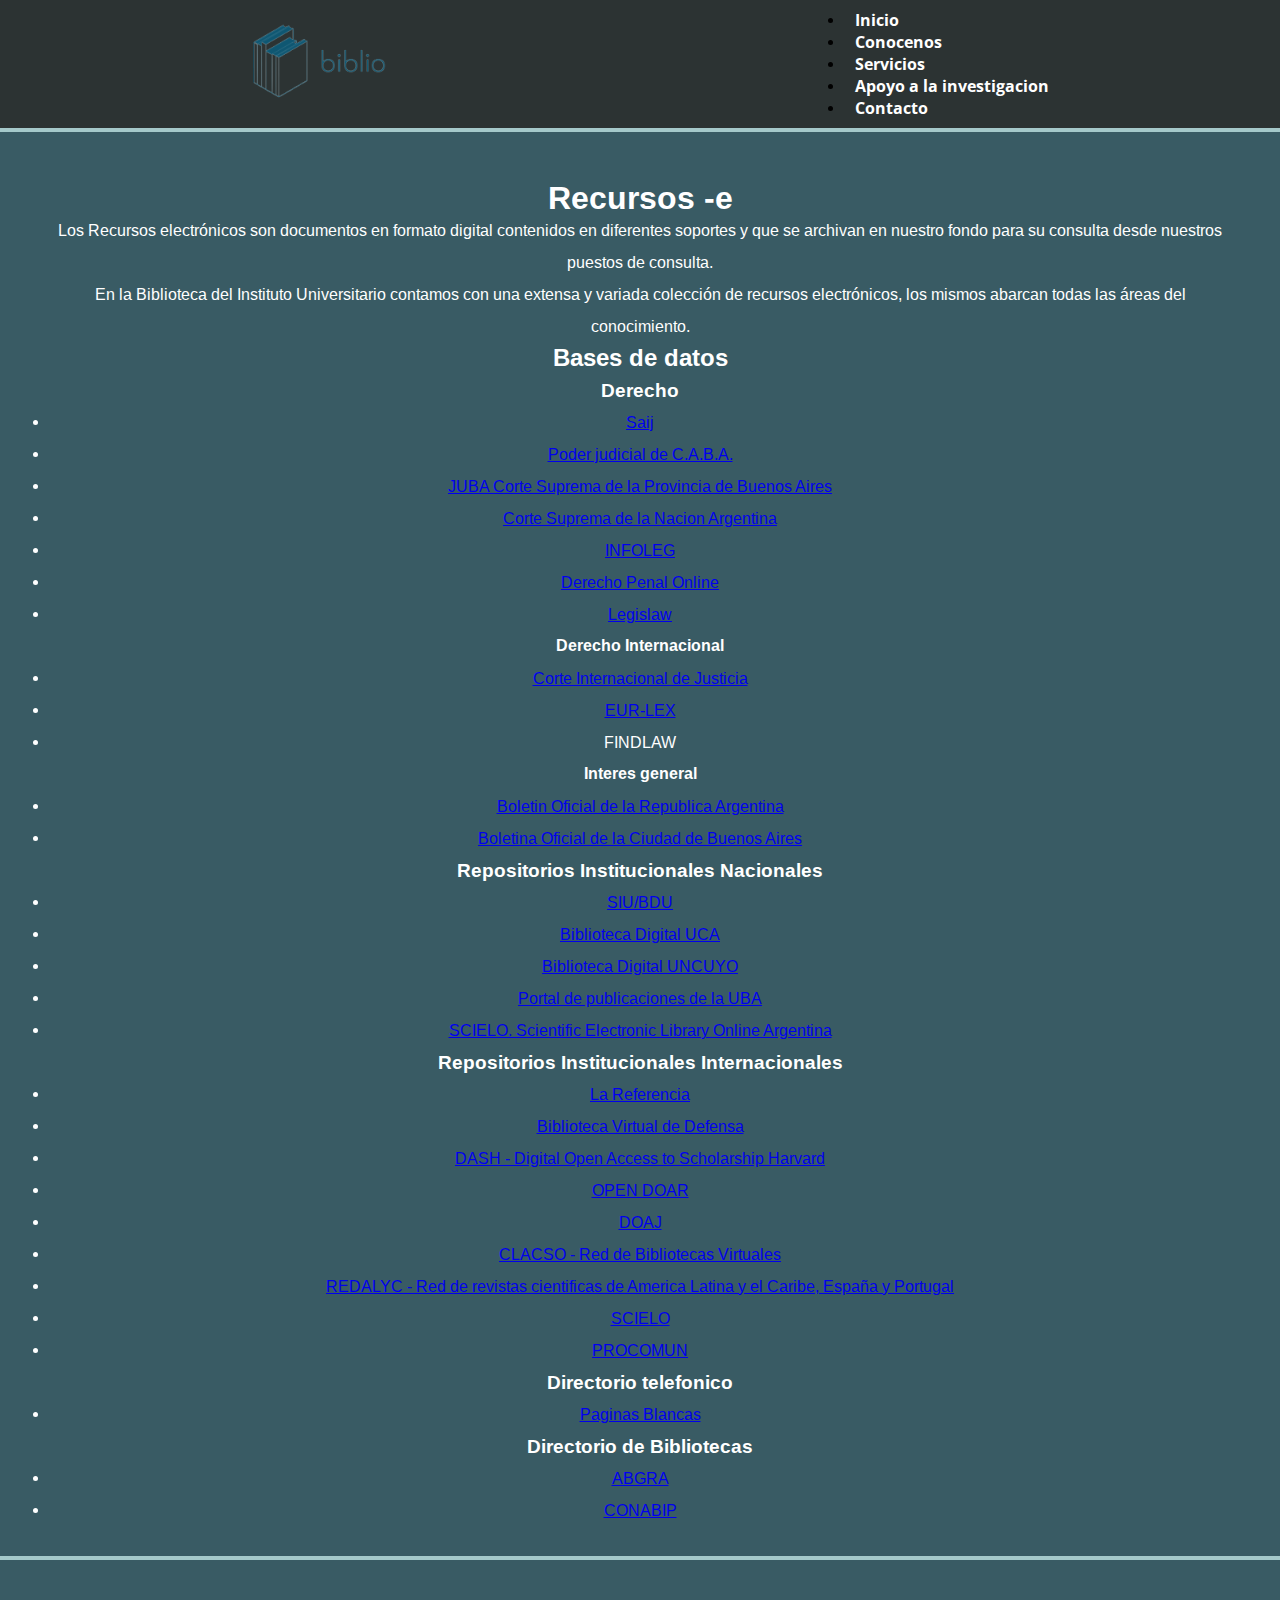
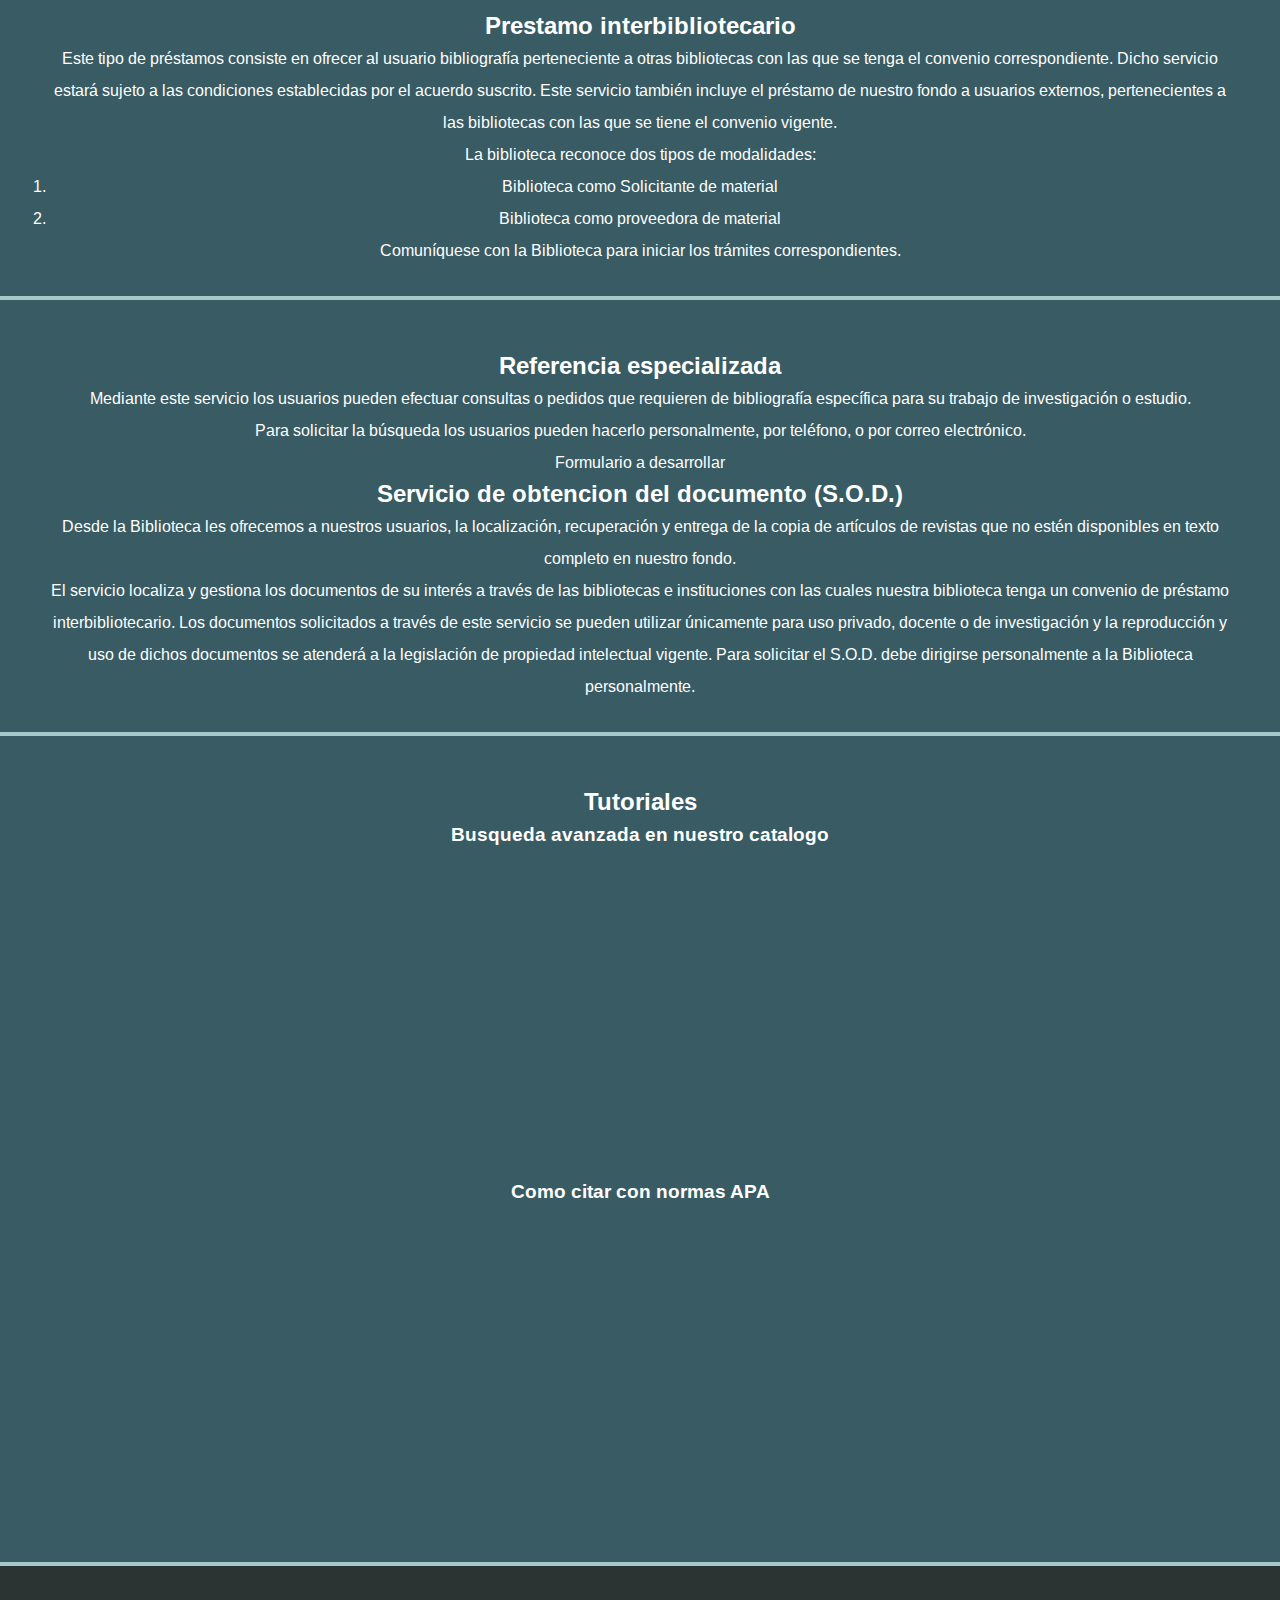
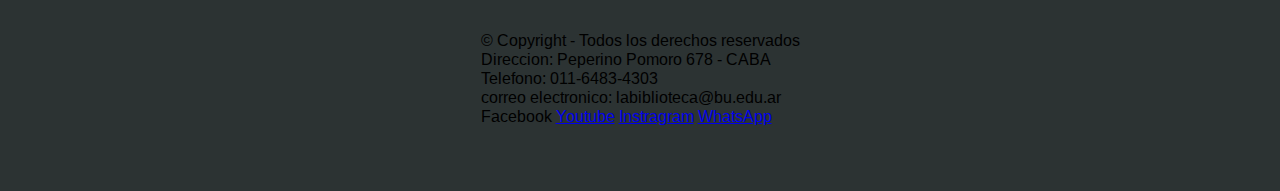
<file: pages/apoyoalainvestigacion.html>
<!DOCTYPE html>
<html lang="es">
    <head>
        <meta charset="UTF-8">
        <meta http-equiv="X-UA-Compatible" content="IE=edge">
        <meta name="viewport" content="width=device-width, initial-scale=1.0">
        <title>Biblioteca Universitaria</title>
        <!--FAVICON-->
        <link rel="shortcut icon" href="../favicon.ico" type="image/x-icon">
        <link rel="stylesheet" href="../css/estilos.css">
    </head>
    <body> 
        <!--COMIENZO DE LA CABECERA-->
        <header class="cabecera">               
                <div class="contenedorLogo">
                    <img class="logo" src="../assets/img/logo.png" alt="logo de la biblioteca">
                </div>
                <nav class="listaNav">
                    <ul>
                        <li><a class= "linkNav" href="../index.html">Inicio</a></li>
                        <li><a class= "linkNav" href="./conocenos.html">Conocenos</a></li>
                        <li><a class= "linkNav" href="./servicios.html">Servicios</a></li>
                        <li><a class= "linkNav" href="./apoyoalainvestigacion.html">Apoyo a la investigacion<a></li>
                        <li><a class= "linkNav" href="./contacto.html">Contacto</a></li>
                    </ul>
                </nav>   
        </header> 
        <!--FIN DE LA CABECERA-->
    <main>
        <section class="seccionDeTextos">
            <h1>Recursos -e</h1>
            <p>Los Recursos electrónicos son documentos en formato digital contenidos en diferentes soportes y que se archivan en
            nuestro fondo para su consulta desde nuestros puestos de consulta.</p>
            <p>En la Biblioteca del Instituto Universitario contamos con una extensa y variada colección de
            recursos electrónicos, los mismos abarcan todas las áreas del conocimiento.</p>
            <h2>Bases de datos</h2>
            <h3>Derecho</h3>
             <ul>
                <li><a href="http://www.saij.gob.ar/" target="blanck">Saij</a></li>
                <li><a href="https://juscaba.gob.ar/" target="blanck">Poder judicial de C.A.B.A.</a></li>
                <li><a href="https://juba.scba.gov.ar/Busquedas.aspx" target="blanck">JUBA Corte Suprema de la Provincia de Buenos Aires</a></li>
                <li><a href="https://sj.csjn.gov.ar/homeSJ/" target="blanck">Corte Suprema de la Nacion Argentina</a></li>
                <li><a href="http://www.infoleg.gob.ar/" target="blanck">INFOLEG</a></li>
                <li><a href="https://derechopenalonline.com/" target="blanck">Derecho Penal Online</a></li>
                <li><a href="https://www.legislaw.com.ar/web/" target="blanck">Legislaw</a></li>
             </ul>
             <h4>Derecho Internacional</h4>
             <ul>
                <li><a href="https://www.icj-cij.org/en/advanced-search" target="blanck">Corte Internacional de Justicia</a></li>
                <li><a href="https://eur-lex.europa.eu/homepage.html?locale=es" target="blanck">EUR-LEX</a></li>
                <li><a href=""></a>FINDLAW</li>
             </ul>
             <h4>Interes general</h4>
             <ul>
                <li><a href="https://www.boletinoficial.gob.ar/seccion/primera" target="blanck">Boletin Oficial de la Republica Argentina</a></li>
                <li><a href="https://boletinoficial.buenosaires.gob.ar/" target="blanck">Boletina Oficial de la Ciudad de Buenos Aires</a></li>
             </ul>
             <h3>Repositorios Institucionales Nacionales</h3>
             <ul>
                <li><a href="https://bdu.siu.edu.ar/" target="blanck">SIU/BDU</a></li>
                <li><a href="https://repositorio.uca.edu.ar/" target="blanck">Biblioteca Digital UCA</a></li>
                <li><a href="https://bdigital.uncu.edu.ar/" target="blanck">Biblioteca Digital UNCUYO</a></li>
                <li><a href="http://www.derecho.uba.ar/publicaciones/" target="blanck">Portal de publicaciones de la UBA</a></li>
                <li><a href="http://www.scielo.org.ar/scielo.php" target="blanck">SCIELO. Scientific Electronic Library Online Argentina</a></li>
             </ul>
             <h3>Repositorios Institucionales Internacionales</h3>
             <ul>
                <li><a href="https://www.lareferencia.info/es/" target="blanck">La Referencia</a></li>
                <li><a href="https://bibliotecavirtual.defensa.gob.es/BVMDefensa/es/inicio/inicio.do" target="blanck">Biblioteca Virtual de Defensa</a></li>
                <li><a href="https://dash.harvard.edu/" target="blanck">DASH - Digital Open Access to Scholarship Harvard</a></li>
                <li><a href="https://v2.sherpa.ac.uk/opendoar/" target="blanck">OPEN DOAR</a></li>
                <li><a href="https://doaj.org/" target="blanck">DOAJ</a></li>
                <li><a href="http://biblioteca.clacso.edu.ar/" target="blanck">CLACSO - Red de Bibliotecas Virtuales</a></li>
                <li><a href="https://www.redalyc.org/" target="blanck">REDALYC - Red de revistas cientificas de America Latina y el Caribe, España y Portugal</a></li>
                <li><a href="https://scielo.org/es/" target="blanck">SCIELO</a></li>
                <li><a href="https://procomun.intef.es/" target="blanck">PROCOMUN</a></li>
            </ul>
            <h3>Directorio telefonico</h3>
            <ul>
                <li><a href="http://www.paginasblancas.com.ar/" target="blanck">Paginas Blancas</a></li>
            </ul>
            <h3>Directorio de Bibliotecas</h3>
            <ul>
                <li><a href="https://abgra.org.ar/" target="blanck">ABGRA</a></li>
                <li><a href="https://www.conabip.gob.ar/" target="blanck">CONABIP</a></li>
            </ul>
        </section>
        <section class="seccionDeTextos">
            <h2>Prestamo interbibliotecario</h2>
            <p>Este tipo de préstamos consiste en ofrecer al usuario bibliografía perteneciente a otras bibliotecas con las que
            se tenga el convenio correspondiente. Dicho servicio estará sujeto a las condiciones establecidas por el acuerdo
            suscrito. Este servicio también incluye el préstamo de nuestro fondo a usuarios externos, pertenecientes a las
            bibliotecas con las que se tiene el convenio vigente.
            <p>La biblioteca reconoce dos tipos de modalidades:</p>
            <ol>
                <li>Biblioteca como Solicitante de material</li>
                <li>Biblioteca como proveedora de material</li>
            </ol>
            <p>Comuníquese con la Biblioteca para iniciar los trámites correspondientes.</p>
        </section>
        <section class="seccionDeTextos">
            <h2>Referencia especializada</h2>
            <p>Mediante este servicio los usuarios pueden efectuar consultas o pedidos que requieren de bibliografía
            específica para su trabajo de investigación o estudio.</p>
            <p>Para solicitar la búsqueda los usuarios pueden hacerlo personalmente, por teléfono, o por correo electrónico.
            </p>
            <form>Formulario a desarrollar</form>
            <h2>Servicio de obtencion del documento (S.O.D.)</h2>
            <p>Desde la Biblioteca les ofrecemos a nuestros usuarios, la localización, recuperación y entrega de la copia de
            artículos de revistas que no estén disponibles en texto completo en nuestro fondo.</p>
            <p>El servicio localiza y gestiona los documentos de su interés a través de las bibliotecas e instituciones con las
            cuales nuestra biblioteca tenga un convenio de préstamo interbibliotecario. Los documentos solicitados a
            través de este servicio se pueden utilizar únicamente para uso privado, docente o de investigación y la
            reproducción y uso de dichos documentos se atenderá a la legislación de propiedad intelectual vigente.
            Para solicitar el S.O.D. debe dirigirse personalmente a la Biblioteca personalmente.</p>
        </section>
        <section class="seccionDeTextos">
            <h2>Tutoriales</h2>
            <div>
            <h3>Busqueda avanzada en nuestro catalogo</h3>
                <iframe width="560" height="315" src="https://www.youtube.com/embed/OVD5stOh1ng" title="YouTube video player" frameborder="0" allow="accelerometer; autoplay; clipboard-write; encrypted-media; gyroscope; picture-in-picture; web-share" allowfullscreen></iframe>
            <h3>Como citar con normas APA</h3>
                <iframe width="560" height="315" src="https://www.youtube.com/embed/lQ4B_VNtWdQ" title="YouTube video player" frameborder="0" allow="accelerometer; autoplay; clipboard-write; encrypted-media; gyroscope; picture-in-picture; web-share" allowfullscreen></iframe>
        </div>
        </section>
    </main>
    <!--COMIENZO DEL FOOTER-->       
    <footer class="pieDePagina">
        <div>
                <p>© Copyright - Todos los derechos reservados</p>
                <p>Direccion: Peperino Pomoro 678 - CABA</p>
                <p>Telefono: 011-6483-4303</p>
                <p>correo electronico: labiblioteca@bu.edu.ar</p>
                <a href="www.facebook.com" target="_blank"></a>Facebook</a>
                <a href="www.youtube.com" target="_blank">Youtube</a>
                <a href="www.intagram.com" target="_blank">Instragram</a>
                <a href="www.whatsapp.com" target="_blank">WhatsApp</a>
        </div>
    </footer>
    <!--FIN DEL FOOTER-->      
</body>
</html>
</file>
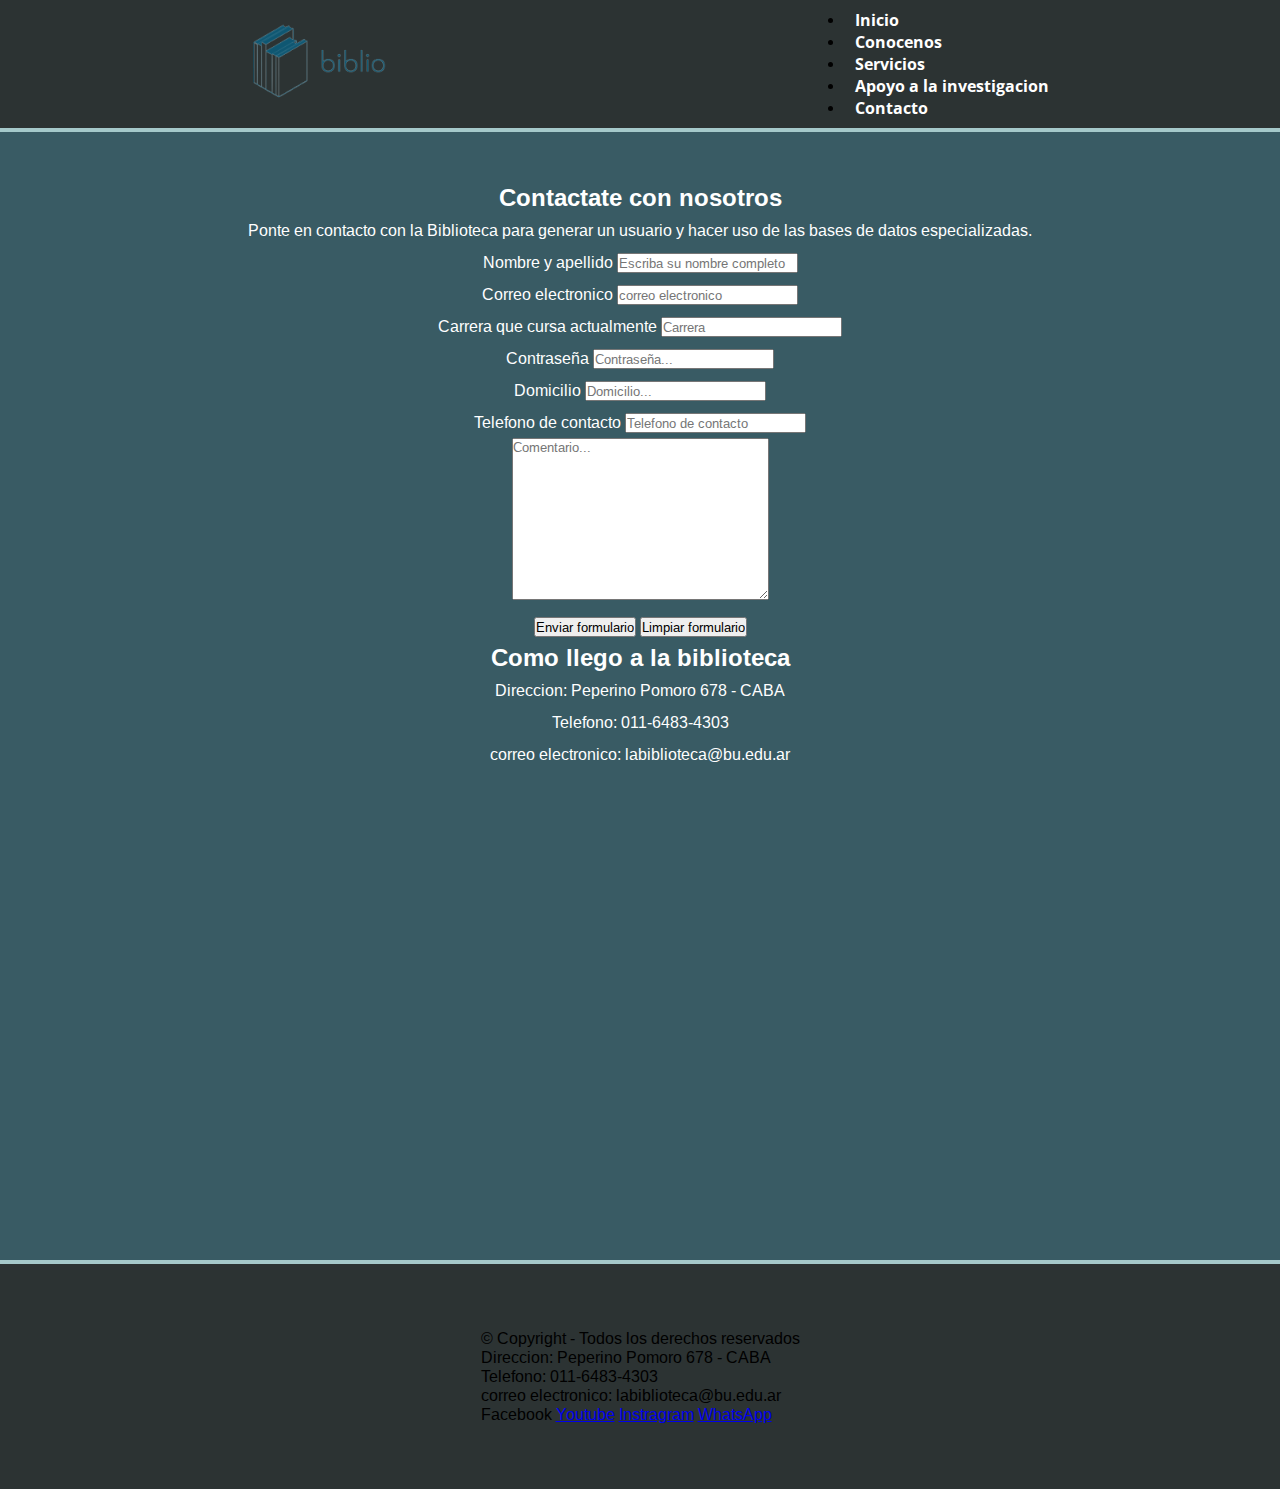
<file: pages/contacto.html>
<!DOCTYPE html>
<html lang="es">
    <head>
        <meta charset="UTF-8">
        <meta http-equiv="X-UA-Compatible" content="IE=edge">
        <meta name="viewport" content="width=device-width, initial-scale=1.0">
        <title>Biblioteca Universitaria</title>
        <!--FAVICON-->
        <link rel="shortcut icon" href="../favicon.ico" type="image/x-icon">
        <link rel="stylesheet" href="../css/estilos.css">
    </head>
    <body> 
        <!--COMIENZO DE LA CABECERA-->
        <header class="cabecera">               
                <div class="contenedorLogo">
                    <img class="logo" src="../assets/img/logo.png" alt="logo de la biblioteca">
                </div>
                <nav class="listaNav">
                    <ul>
                        <li><a class= "linkNav" href="../index.html">Inicio</a></li>
                        <li><a class= "linkNav" href="./conocenos.html">Conocenos</a></li>
                        <li><a class= "linkNav" href="./servicios.html">Servicios</a></li>
                        <li><a class= "linkNav" href="./apoyoalainvestigacion.html">Apoyo a la investigacion</a></li>
                        <li><a class= "linkNav" href="#">Contacto</a></li>
                    </ul>
                </nav>   
        </header> 
        <!--FIN DE LA CABECERA-->
        <!--COMIENZO DEL MAIN-->
        <main>
            <section class="seccionDeTextos">
                <!--COMIENZO DEL FORMULARIO-->
                <h2>Contactate con nosotros</h2>
                <p>Ponte en contacto con la Biblioteca para generar un usuario y hacer uso de las bases de datos especializadas.</p>
                <div>
                    <form action="">
                        <div>
                           <label for="">Nombre y apellido</label>
                           <input type="text" placeholder="Escriba su nombre completo" name="nombre" id="nombre" required>
                        </div>
                        <div>
                            <label for="">Correo electronico</label>
                            <input type="text" placeholder="correo electronico" name="email" id="email" required>
                         </div>
                         <div>
                            <label for="Nombre">Carrera que cursa actualmente</label>
                            <input type="text" placeholder="Carrera">
                         </div>
                         <div>
                            <label for="">Contraseña</label>
                            <input type="password" placeholder="Contraseña...">
                         </div>
                         <div>
                            <label for="Nombre">Domicilio</label>
                            <input type="text" placeholder="Domicilio...">
                         </div>
                         <div>
                            <label for="Nombre">Telefono de contacto</label>
                            <input type="text" placeholder="Telefono de contacto">
                         </div>
                         <div><textarea name="" id="" cols="30" rows="10" placeholder="Comentario..."></textarea></div>
                         <div>
                            <input type="submit" value="Enviar formulario">
                            <input type="reset" value="Limpiar formulario">
                         </div>
                    </form>
            <section class="seccionDeGalerias">
                <h2>Como llego a la biblioteca</h2>
                <p>Direccion: Peperino Pomoro 678 - CABA</p>
                <p>Telefono: 011-6483-4303</p>
                <p>correo electronico: labiblioteca@bu.edu.ar</p>
                <iframe src="https://www.google.com/maps/embed?pb=!1m18!1m12!1m3!1d3284.7793933748035!2d-58.400217785021404!3d-34.58444818046447!2m3!1f0!2f0!3f0!3m2!1i1024!2i768!4f13.1!3m3!1m2!1s0x95bcca9ef8c792ff%3A0x7cc6d5125f3e2685!2sBiblioteca%20Nacional%20Mariano%20Moreno!5e0!3m2!1ses!2sar!4v1677351378756!5m2!1ses!2sar" width="600" height="450" style="border:0;" allowfullscreen="" loading="lazy" referrerpolicy="no-referrer-when-downgrade"></iframe>
            </section>
        </main>
        <!--COMIENZO DEL FOOTER-->       
        <footer class="pieDePagina">
            <div>
                <p>© Copyright - Todos los derechos reservados</p>
                <p>Direccion: Peperino Pomoro 678 - CABA</p>
                <p>Telefono: 011-6483-4303</p>
                <p>correo electronico: labiblioteca@bu.edu.ar</p>
                <a href="www.facebook.com" target="_blank"></a>Facebook</a>
                <a href="www.youtube.com" target="_blank">Youtube</a>
                <a href="www.intagram.com" target="_blank">Instragram</a>
                <a href="www.whatsapp.com" target="_blank">WhatsApp</a>
            </div>
        </footer>
        <!--FIN DEL FOOTER-->   
    </body>
</html>
</file>
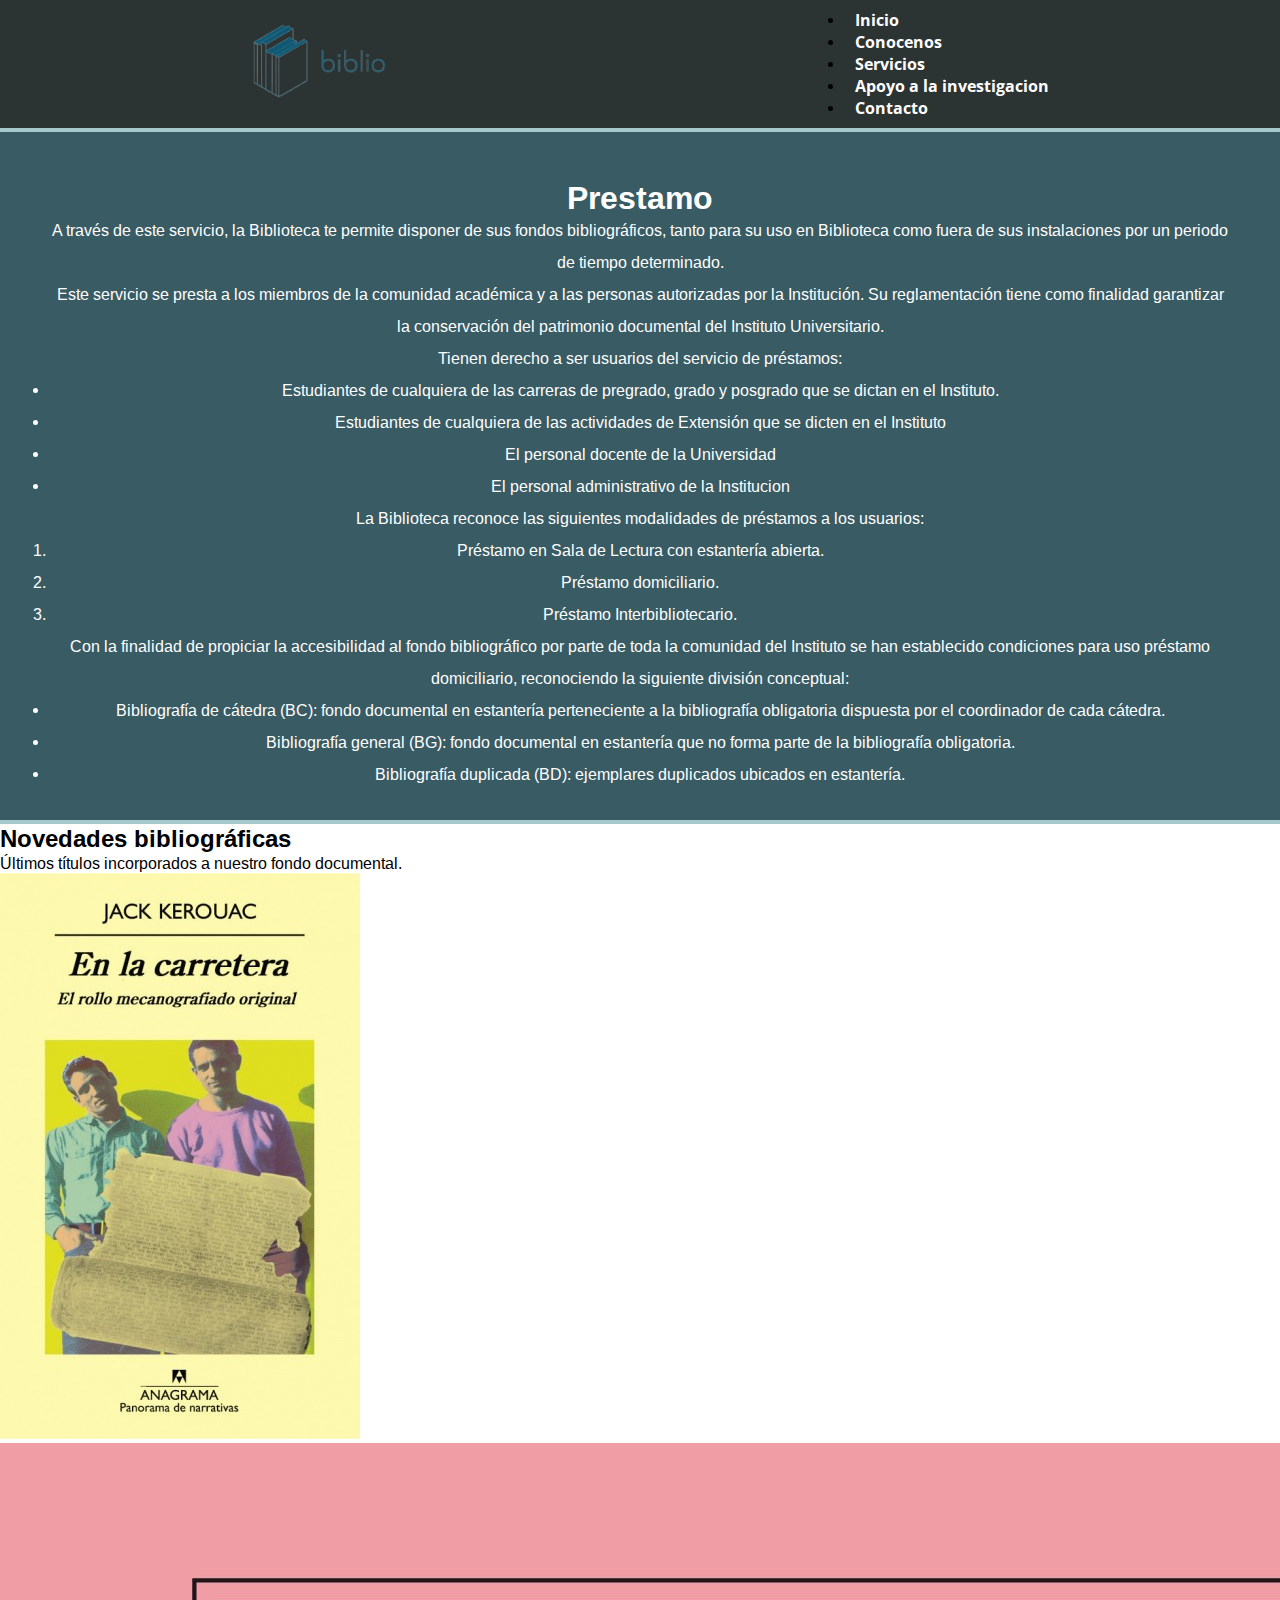
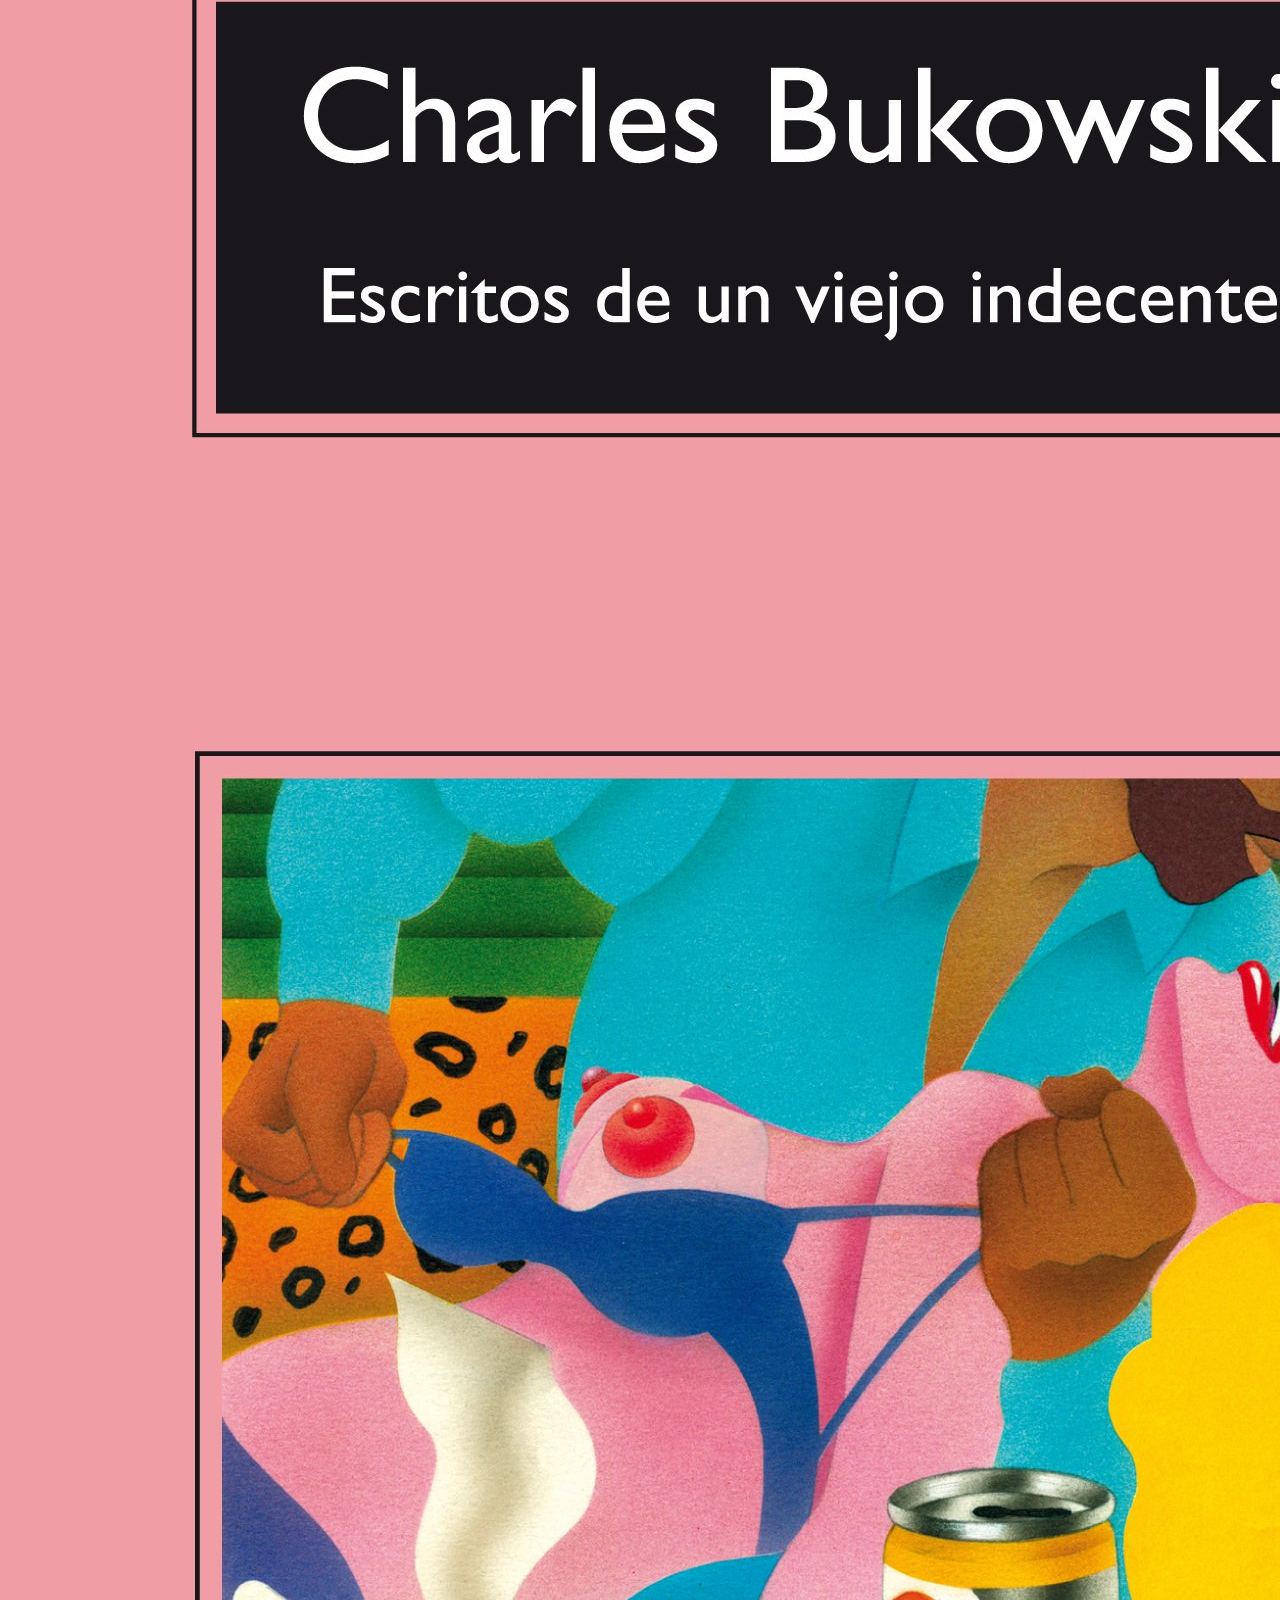
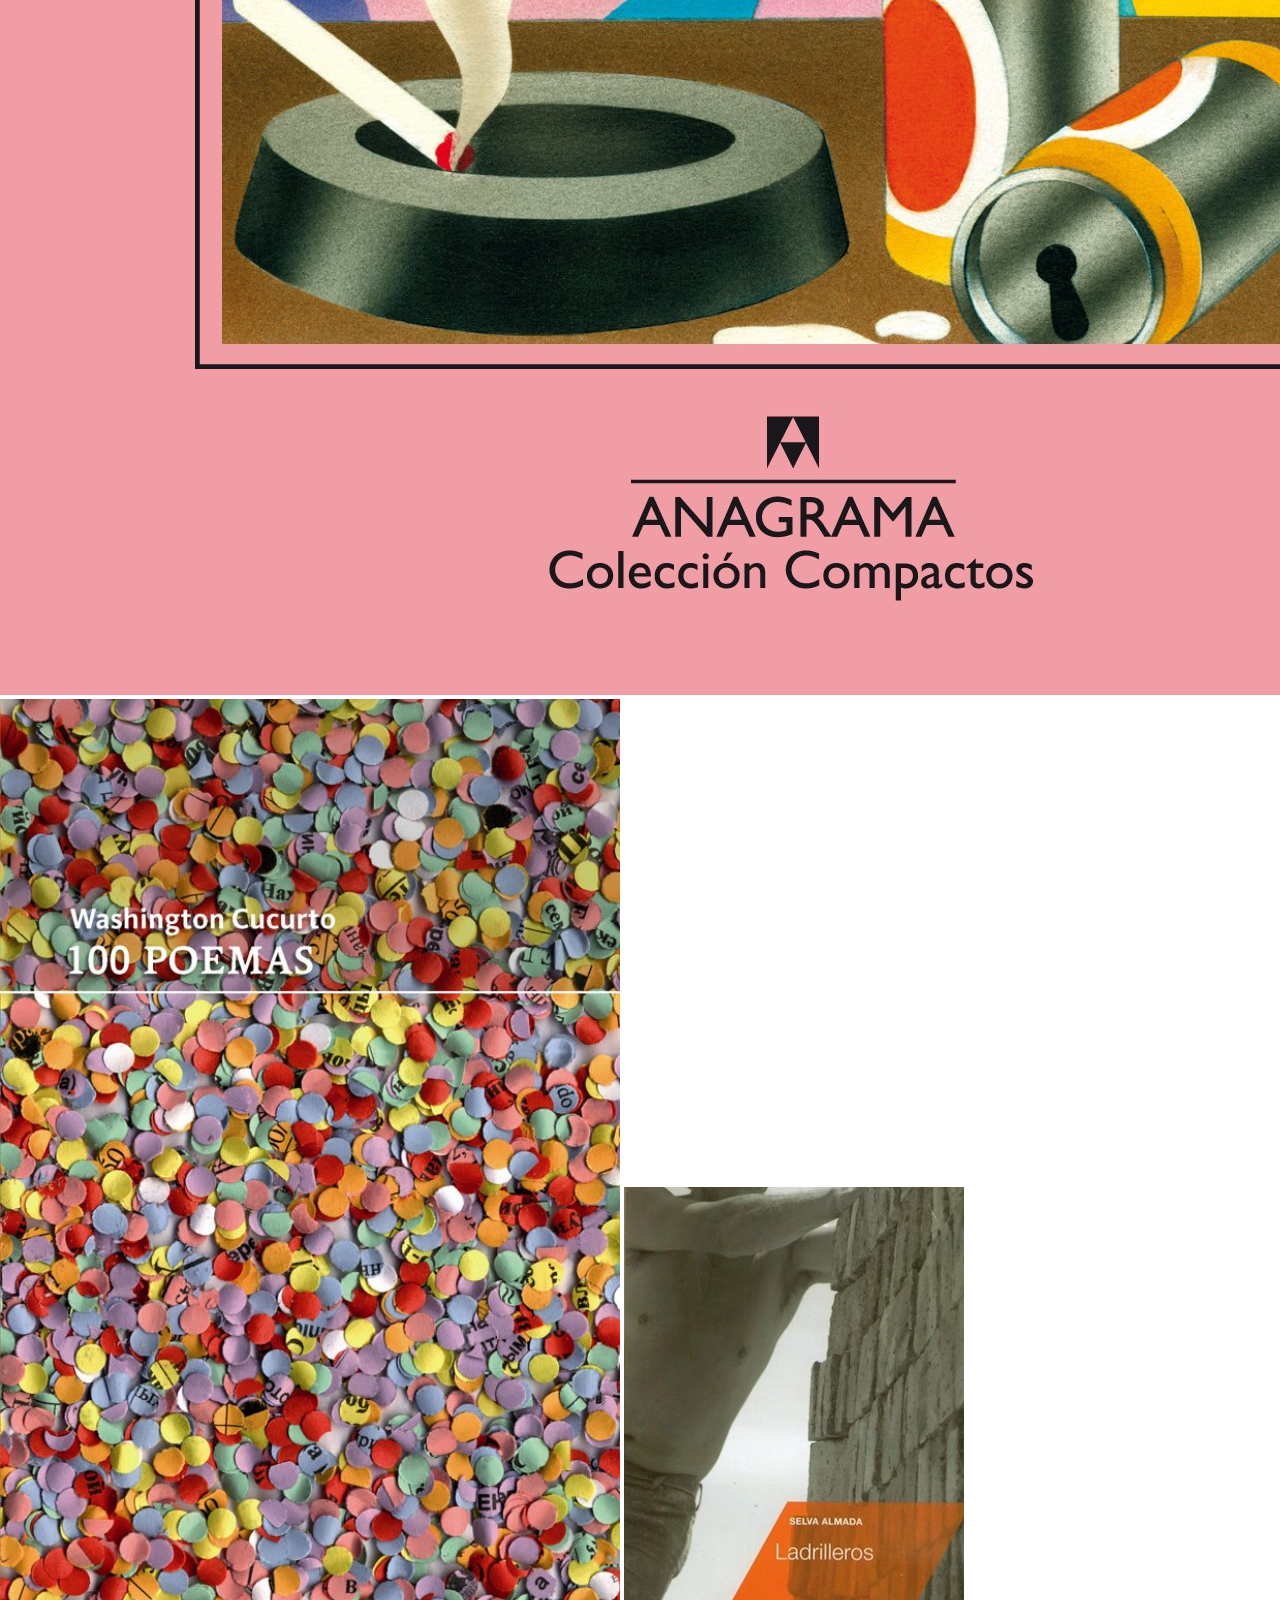
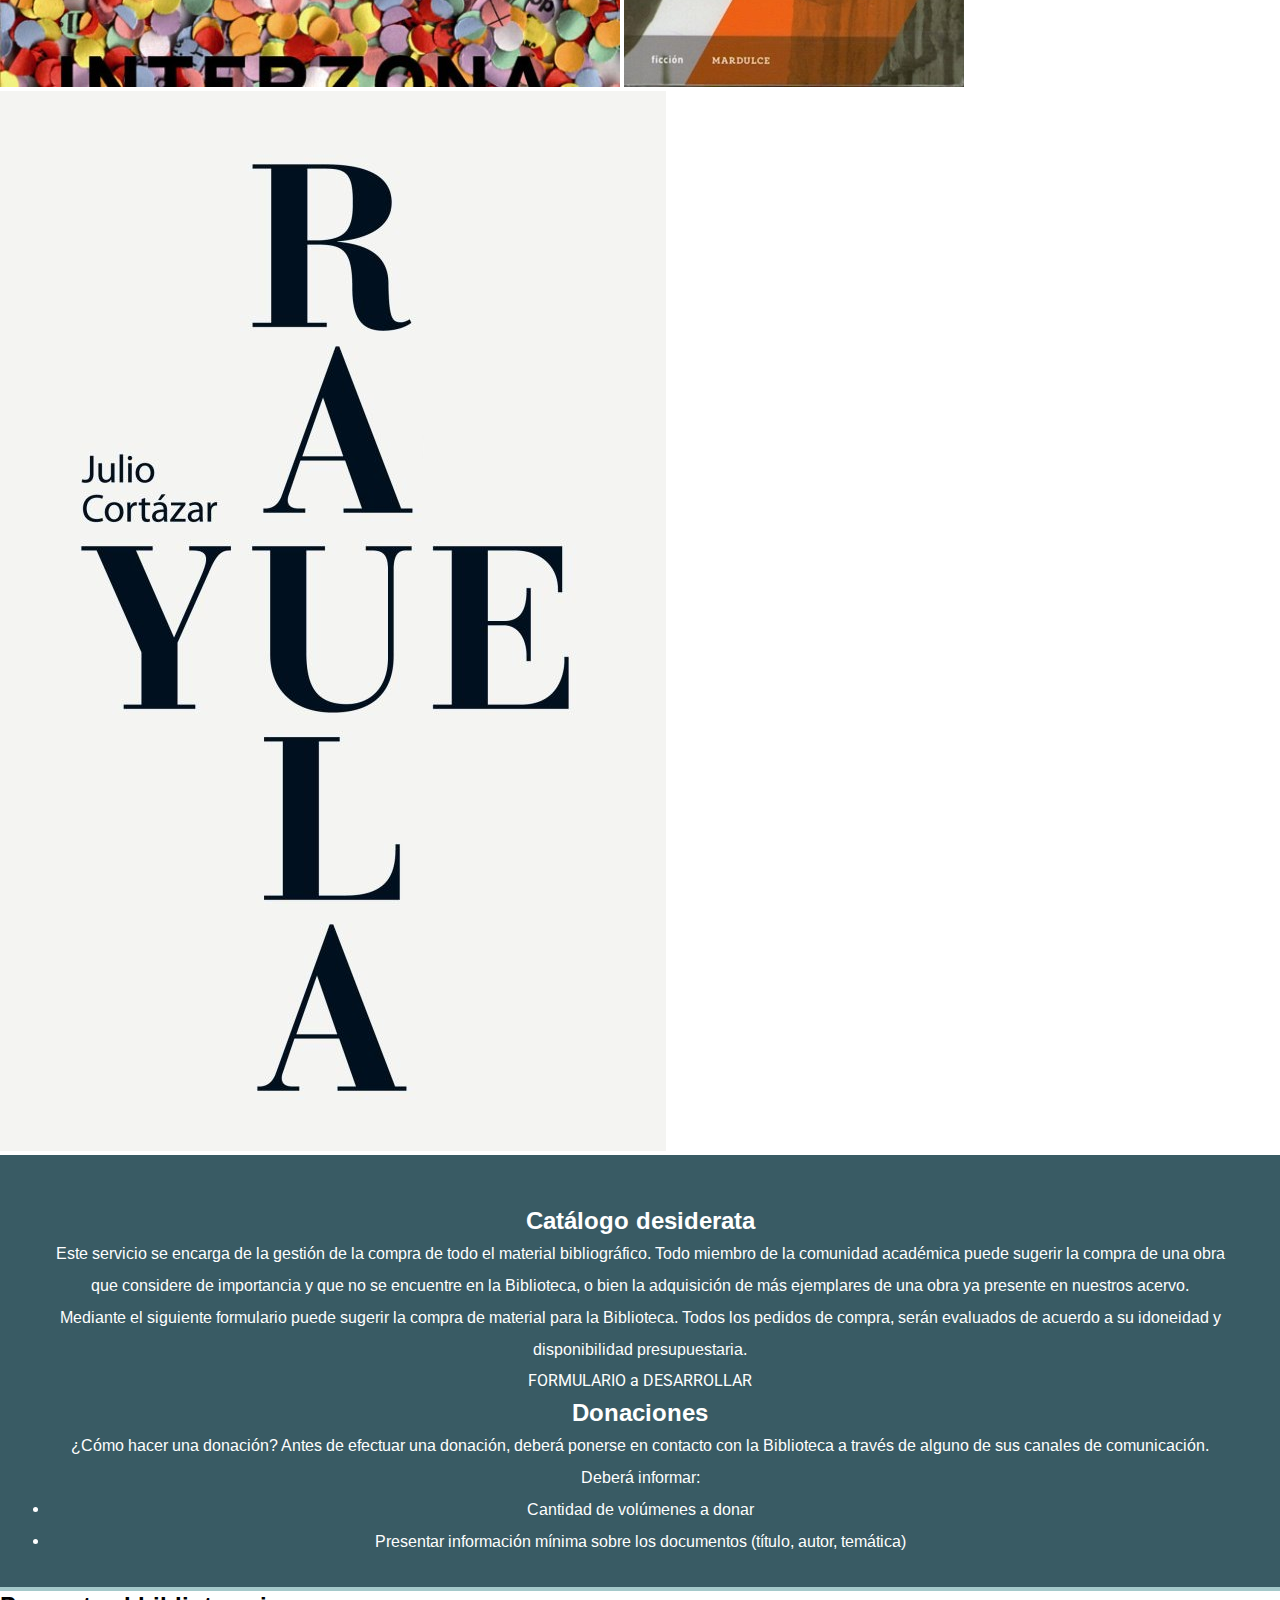
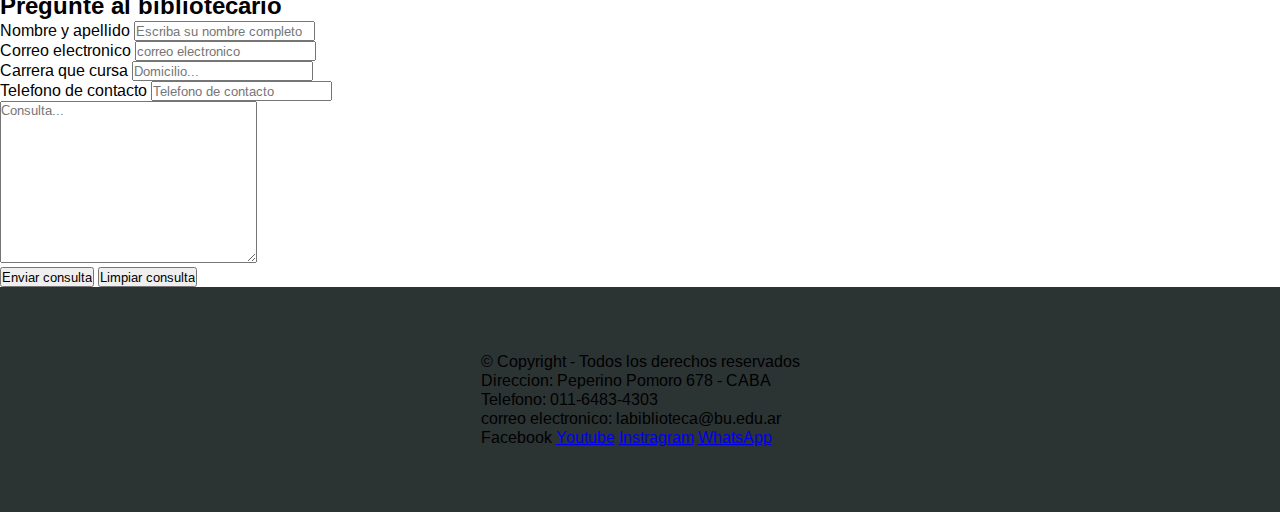
<file: pages/servicios.html>
<!DOCTYPE html>
<html lang="es">
    <head>
        <meta charset="UTF-8">
        <meta http-equiv="X-UA-Compatible" content="IE=edge">
        <meta name="viewport" content="width=device-width, initial-scale=1.0">
        <title>Biblioteca Universitaria</title>
        <!--FAVICON-->
        <link rel="shortcut icon" href="../favicon.ico" type="image/x-icon">
        <link rel="stylesheet" href="../css/estilos.css">
    </head>
    <body> 
        <!--COMIENZO DE LA CABECERA-->
        <header class="cabecera">               
                <div class="contenedorLogo">
                    <img class="logo" src="../assets/img/logo.png" alt="logo de la biblioteca">
                </div>
                <nav class="listaNav">
                    <ul>
                        <li><a class= "linkNav" href="../index.html">Inicio</a></li>
                        <li><a class= "linkNav" href="./conocenos.html">Conocenos</a></li>
                        <li><a class= "linkNav" href="#">Servicios</a></li>
                        <li><a class= "linkNav" href="./apoyoalainvestigacion.html">Apoyo a la investigacion</a></li>
                        <li><a class= "linkNav" href="./contacto.html">Contacto</a></li>
                    </ul>
                </nav>   
        </header> 
        <!--FIN DE LA CABECERA-->
        <!--COMIENZO DEL MAIN-->
        <main>
            <section class="seccionDeTextos">
                <h1>Prestamo</h1>
                <p> A través de este servicio, la Biblioteca te permite disponer de sus fondos bibliográficos, tanto para su uso en
                Biblioteca como fuera de sus instalaciones por un periodo de tiempo determinado.</p>
                <p>Este servicio se presta a los miembros de la comunidad académica y a las personas autorizadas por la
                Institución. Su reglamentación tiene como finalidad garantizar la conservación del patrimonio documental del
                Instituto Universitario.</p>
                <p>Tienen derecho a ser usuarios del servicio de préstamos:</p>
                <ul>
                    <li>Estudiantes de cualquiera de las carreras de pregrado, grado y posgrado que se dictan en el Instituto.</li>
                    <li>Estudiantes de cualquiera de las actividades de Extensión que se dicten en el Instituto</li>
                    <li>El personal docente de la Universidad</li>
                    <li>El personal administrativo de la Institucion</li>
                </ul>
                <p>La Biblioteca reconoce las siguientes modalidades de préstamos a los usuarios:</p>
                <ol>
                    <li>Préstamo en Sala de Lectura con estantería abierta.</li>
                    <li>Préstamo domiciliario.</li>
                    <li>Préstamo Interbibliotecario.</li>
                </ol>
                <p>Con la finalidad de propiciar la accesibilidad al fondo bibliográfico por parte de toda la comunidad del Instituto
                se han establecido condiciones para uso préstamo domiciliario, reconociendo la siguiente división conceptual:</p>
                <ul>
                    <li>Bibliografía de cátedra (BC): fondo documental en estantería perteneciente a la bibliografía obligatoria
                        dispuesta por el coordinador de cada cátedra.</li>
                    <li>Bibliografía general (BG): fondo documental en estantería que no forma parte de la bibliografía
                        obligatoria.</li>
                    <li>Bibliografía duplicada (BD): ejemplares duplicados ubicados en estantería.</li>
                </ul>
            </section>
            <section class="seccionDeGalerias">
                <h2>Novedades bibliográficas</h2>
                <p>Últimos títulos incorporados a nuestro fondo documental.</p>
                <img class="imagenesNovedades" src="../assets/img/nb_enelcamino.jpg" alt="imagen de portada kerouac">
                <img class="imagenesNovedades" src="../assets/img/nb_escritosdeunviejo.jpg" alt="imagen de portada bukowski">
                <img class="imagenesNovedades" src="../assets/img/nb_100poemas.jpg" alt="imagen de portada cucurto">
                <img class="imagenesNovedades" src="../assets/img/nb_ladrilleros.jpg.png" alt="imagen de portada almada">
                <img class="imagenesNovedades" src="../assets/img/nb_rayuela.jpg.png" alt="imagen de portada cortazar">
            </section>
            <section class="seccionDeTextos">
                <h2>Catálogo desiderata</h2>
                <p>Este servicio se encarga de la gestión de la compra de todo el material bibliográfico. Todo miembro de la
                comunidad académica puede sugerir la compra de una obra que considere de importancia y que no se
                encuentre en la Biblioteca, o bien la adquisición de más ejemplares de una obra ya presente en nuestros
                acervo.</p>
                <p>Mediante el siguiente formulario puede sugerir la compra de material para la Biblioteca. Todos los pedidos de
                compra, serán evaluados de acuerdo a su idoneidad y disponibilidad presupuestaria.</p>
                FORMULARIO a DESARROLLAR
                <h2>Donaciones</h2>
                <p>¿Cómo hacer una donación?
                Antes de efectuar una donación, deberá ponerse en contacto con la Biblioteca a través de alguno de sus
                canales de comunicación. Deberá informar:</p>
                <ul>
                    <li>Cantidad de volúmenes a donar</li>
                    <li>Presentar información mínima sobre los documentos (título, autor, temática)</li>
                </ul>
            </section>
            <section class="seccionDeGalerias">
                <h2>Pregunte al bibliotecario</h2>
                <form action="">
                    <div>
                       <label for="">Nombre y apellido</label>
                       <input type="text" placeholder="Escriba su nombre completo" name="nombre" id="nombre" required>
                    </div>
                    <div>
                        <label for="">Correo electronico</label>
                        <input type="text" placeholder="correo electronico" name="email" id="email" required>
                     </div>
                     <div>
                        <label for="Nombre">Carrera que cursa</label>
                        <input type="text" placeholder="Domicilio...">
                     </div>
                     <div>
                        <label for="Nombre">Telefono de contacto</label>
                        <input type="text" placeholder="Telefono de contacto">
                     </div>
                     <div><textarea name="" id="" cols="30" rows="10" placeholder="Consulta..."></textarea></div>
                     <div>
                        <input type="submit" value="Enviar consulta">
                        <input type="reset" value="Limpiar consulta">
                     </div>
                </form>
            </section>




        <!--COMIENZO DEL FOOTER-->       
        <footer class="pieDePagina">
            <div>
                    <p>© Copyright - Todos los derechos reservados</p>
                    <p>Direccion: Peperino Pomoro 678 - CABA</p>
                    <p>Telefono: 011-6483-4303</p>
                    <p>correo electronico: labiblioteca@bu.edu.ar</p>
                    <a href="www.facebook.com" target="_blank"></a>Facebook</a>
                    <a href="www.youtube.com" target="_blank">Youtube</a>
                    <a href="www.intagram.com" target="_blank">Instragram</a>
                    <a href="www.whatsapp.com" target="_blank">WhatsApp</a>
            </div>
        </footer>
        <!--FIN DEL FOOTER-->
</file>
<file: css/estilos.css>
/*comentar*/  
/*esta es la fuente*/
/*@font-face {
    font-family: "Roboto";
    src: url(../assets/Roboto-Light.ttf);}*/

    @import url('https://fonts.googleapis.com/css2?family=Arimo:wght@400;500;600;700&family=Roboto:ital,wght@0,100;0,300;0,400;0,500;1,100;1,300;1,400&display=swap');
    @import url('https://fonts.googleapis.com/css2?family=Roboto:wght@300;400;500&display=swap');
    @import url('https://fonts.googleapis.com/css2?family=Open+Sans:wght@300;400;500;600;700&display=swap');


*{
    margin: 0;
    padding: 0;
    box-sizing: border-box;
    font-family: 'Arimo', sans-serif;
}
/*comienzo maquetacion del header*/
.cabecera{
    background-color: #2C3333;
    display: flex;
    flex-direction: row;
    justify-content: space-around;
    align-items: center;
    width: 100%;
    height: auto;    
    margin: 0 auto; 
    border-bottom: 4px solid #A5C9CA;  
    position: sticky;
    top:0px;
    z-index: 10;
    
}

.logo{
    width: 180px;
    height:auto;
}

.contenedorNav {
    width: 50%;
    height: auto;
    
               
}
.contenedorNav ul {
    list-style: none;
    text-decoration: none;
    display: flex;
    flex-direction: row;
    justify-content: center;
    align-items: center;
    background-color: #2C3333;
    
}

.contenedorNav ul li {
    /*margin: auto;
    font-size: 2rem;    
    line-height: 1rem;
    background-color: #d0fdd7; 
    text-align: center;
    padding: 10px 10px;*/
}

.linkNav { 
    text-decoration: none;
    font-size: 1rem; 
    font-family: 'Open Sans', sans-serif;
    font-weight: bold;
    color:white;
    /*border-right: 1px solid black;*/   
    padding: 10px 10px;
    
}

.contenedorId {
    width: 13% ;
    height: 15vh ;
    display: flex;
    justify-content:space-evenly;
    align-items: center;
    line-height: 2rem;
    padding: 10px 10px;
    
}

.contenedorId i {
    color: #A5C9CA;
    
}
.contenedorId a {
    font-family: 'Open Sans', sans-serif;
    font-size: 1rem;
    text-decoration: none;
    color:white;  
}
/*termina maquetacion del header*/
/*comienzo maquetacion del main*/
.buscador {
    width: 100%;
    height: 85vh;
    display: flex;
    flex-direction: column;
    align-items: center;
    justify-content: center;
    background-image:linear-gradient(rgba(0, 0, 0, 0.5), rgba(0, 0, 0, 0.5)),url(../assets/img/galeria1\ \(4\).jpg);
    background-size: cover;
    background-position: center;
    border-bottom: 4px solid #A5C9CA;
}

.textoBuscador {
    color: #fbf7f5;
    font-size: 1.3rem;
    font-family: 'Open Sans', sans-serif;
    text-align: center;
}

.textoBuscador h2{
    padding: 10px 10px;
}

.textoBuscador p {
    padding: 10px 10px;
}

.seccionDeTextos {
    background-color: #395B64;
    color: white;
    width: 100%;
    height: auto;
    padding: 50px 50px 30px 50px;
    font-size: 1rem;
    text-align: center;
    line-height: 2rem;
    font-family: 'Roboto', sans-serif;    
    border-bottom: 4px solid #A5C9CA;
}
.contenedorSeccionDeTextos {
    width: 100%;
    height: auto;
    
}
/*PADRE*/
.novedades {
    background-color: #395B64;
    width: 100%;
    height: auto;
    padding-top: 30px;
    padding-bottom: 30px;
    display: flex;
    flex-direction: row;
    flex-wrap: wrap;
    justify-content: space-evenly;
    align-items: center;
    align-content: space-evenly;
    border-bottom: 4px solid #A5C9CA;

}
/*HIJOS*/
.tituloNovedades {
    background-color: #395B64;
    color: white;
    font-size: 1.3rem;
    text-align: center;
    padding-top: 30px;
    padding-bottom: 10px;
}
.seccionNovedades {
    background-color: #A5C9CA;
    width: 20%;
    height: 65vh;
    border-radius: 5px;
    box-shadow: -1px 4px 14px 6px rgba(128,128,128,0.52);
-webkit-box-shadow: -1px 4px 14px 6px rgba(128,128,128,0.52);
-moz-box-shadow: -1px 4px 14px 6px rgba(128,128,128,0.52);
    display: flex;
    flex-direction: column;
    align-items: center;
    justify-content: center;
    text-align: center;
    font-size: 0.9rem;
    
}
.imgNovedades {
    width: 200px;
    height: 300px;
    object-fit: cover;
    
}

.seccionNovedades h3 {
    margin-top: 15px ;
}

.seccionNovedades p {
    font-size: 0.9rem;
    text-align: center;
    padding: 10px;
}

.galeria {
    display: flex;
    flex-wrap: wrap;
    width: 100%;
    height: auto;    
    background-color: #d0fdd7;
    justify-content: space-around;
    align-items: center;
    padding: 25px;

}
.galeria div {
    display: flex;
    flex-direction: row;
    justify-content: center;
    align-items: center;
    margin-left: 1%;
    margin-right: 1%;
    box-shadow: -11px 12px 19px -1px rgba(0,0,0,0.75);
-webkit-box-shadow: -11px 12px 19px -1px rgba(0,0,0,0.75);
-moz-box-shadow: -11px 12px 19px -1px rgba(0,0,0,0.75);
}
.imgGal {
    width: 250px;
    height: 250px;
    object-fit: cover;
}

.reglamentoArticulado {
    background-color: #d0fdd7;
    text-align: left;
}
/*termina maquetacion del main*/
/*comienza maquetacion del footer*/
.pieDePagina {
    background-color: #2C3333;
    width: 100%;
    height: 25vh;    
    display: flex;
    flex-direction: row;
    flex-wrap: wrap;
    align-items: center;
    align-content: center;
    justify-content: space-evenly;
}

.contenedorPie ul li {
    list-style: none;
    text-align: center;
    text-decoration: none;
    line-height: 1.5rem;
    color: white;
}

.contenedorPie h5 {
    width: auto;
    height: 20vh;
    margin-top: 15px;
    font-size: 0.8rem;
    color: white;
}


.contenedorPie a {
    color: white;
}

.contenedorPie i {
    width: 50px;
    padding: 10px;
    text-decoration: none;
    
}
</file>
